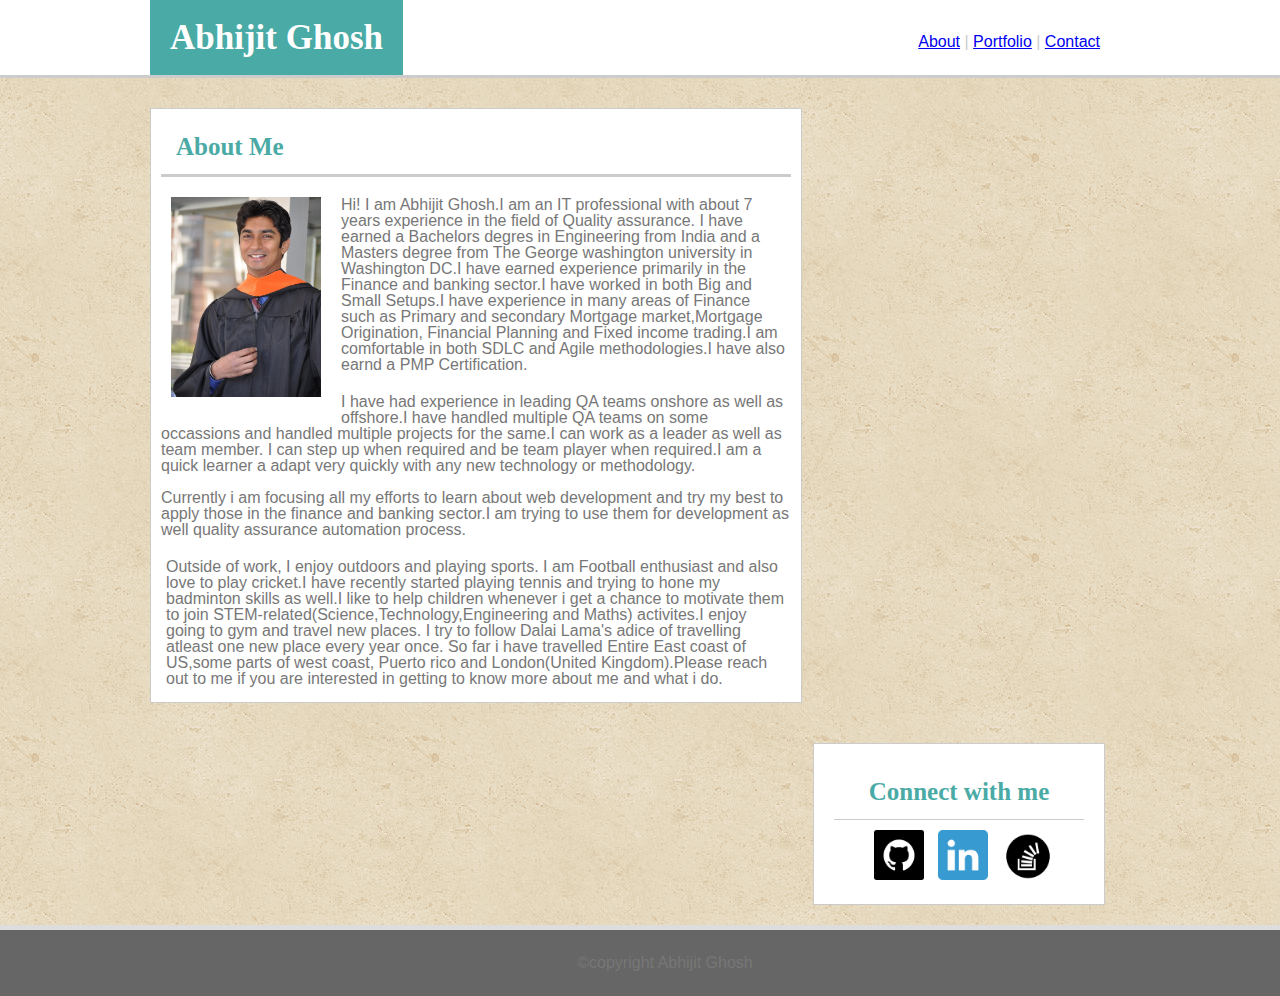
<file: index.html>
<!DOCTYPE html>
<html lang="en">
<head>
	<meta charset="UTF-8">
	<title>Abhijit Ghosh's Portfolio</title>
	<link rel="stylesheet" type="text/css" href="./assets/css/reset.css">
	<link rel="stylesheet" type="text/css" href="./assets/css/style.css">
	<meta name="viewport" content="width=device-width, initial-scale=1.0">
</head>
<body>
<header>
	<h1>Abhijit Ghosh</h1>
		<nav>
			<a class="space" href="index.html">About</a> |
			<a class="space" href="portfolio.html">Portfolio</a> |
			<a class="space" href="contact.html">Contact</a>
			
		</nav>
	</header>
<div class="clearfix"><!-- div for middle portion-->
<section><!--section for image and bio-->
<h2 id="h2midsection">About Me</h2>
<img src="./assets/images/bio pic.jpg" alt="Abhijit's Photo" class="imagefloating">
<p class="biotext">Hi! I am Abhijit Ghosh.I am an IT professional with about 7 years experience in the field of Quality assurance. I have earned a Bachelors degres in Engineering from India and a Masters degree from The George washington university in Washington DC.I have earned experience primarily in the Finance and banking sector.I have worked in both Big and Small Setups.I have experience in many areas of Finance such as Primary and secondary Mortgage market,Mortgage Origination, Financial Planning and Fixed income trading.I am comfortable in both SDLC and Agile methodologies.I have also earnd a PMP Certification.</p>
<br>
<p>I have had experience in leading QA teams onshore as well as offshore.I have handled multiple QA teams on some occassions and handled multiple projects for the same.I can work as a leader as well as team member. I can step up when required and be team player when required.I am a quick learner a adapt very quickly with any new technology or methodology.</p>
<br>
<p>
Currently i am focusing all my efforts to learn about web development and try my best to apply those in the finance and banking sector.I am trying to use them for development as well quality assurance automation process.</p>
<br>
<p class="biotext">
Outside of work, I enjoy outdoors and playing sports. I am Football enthusiast and also love to play cricket.I have recently started playing tennis and trying to hone my badminton skills as well.I like to help children whenever i get a chance to motivate them to join STEM-related(Science,Technology,Engineering and Maths) activites.I enjoy going to gym and travel new places. I try to follow Dalai Lama's adice of travelling atleast one new place every year once. So far i have travelled Entire East coast of US,some parts of west coast, Puerto rico and London(United Kingdom).Please reach out to me if you are interested in getting to know more about me and what i do.
</p>	
</section>
<aside><!--section for connect me-->
	<h2 id="h2aside">Connect with me</h2>
	<div id="connectlinks">
	<a href="https://github.com/abhijit2908">
	<img src="./assets/images/github.png" width="50" alt="Abhijit's Github Link" class="linkimage"></a>
	<a href="https://www.linkedin.com/in/abhijit-ghosh-pmp-60a56834/">
	<img src="./assets/images/linkedin.png" width="50" alt="Abhijit Linkedin Link" class="linkimage"></a>
	<a href="https://stackoverflow.com/users/8497661/abhijit2908">
	<img src="./assets/images/stackoverflow.png" width="50" alt="Abhijit StackOverflow Link" class="linkimage"></a>
	</div>
</aside>
</div>

<footer> ©copyright Abhijit Ghosh</footer>

</body>
</html>
</file>
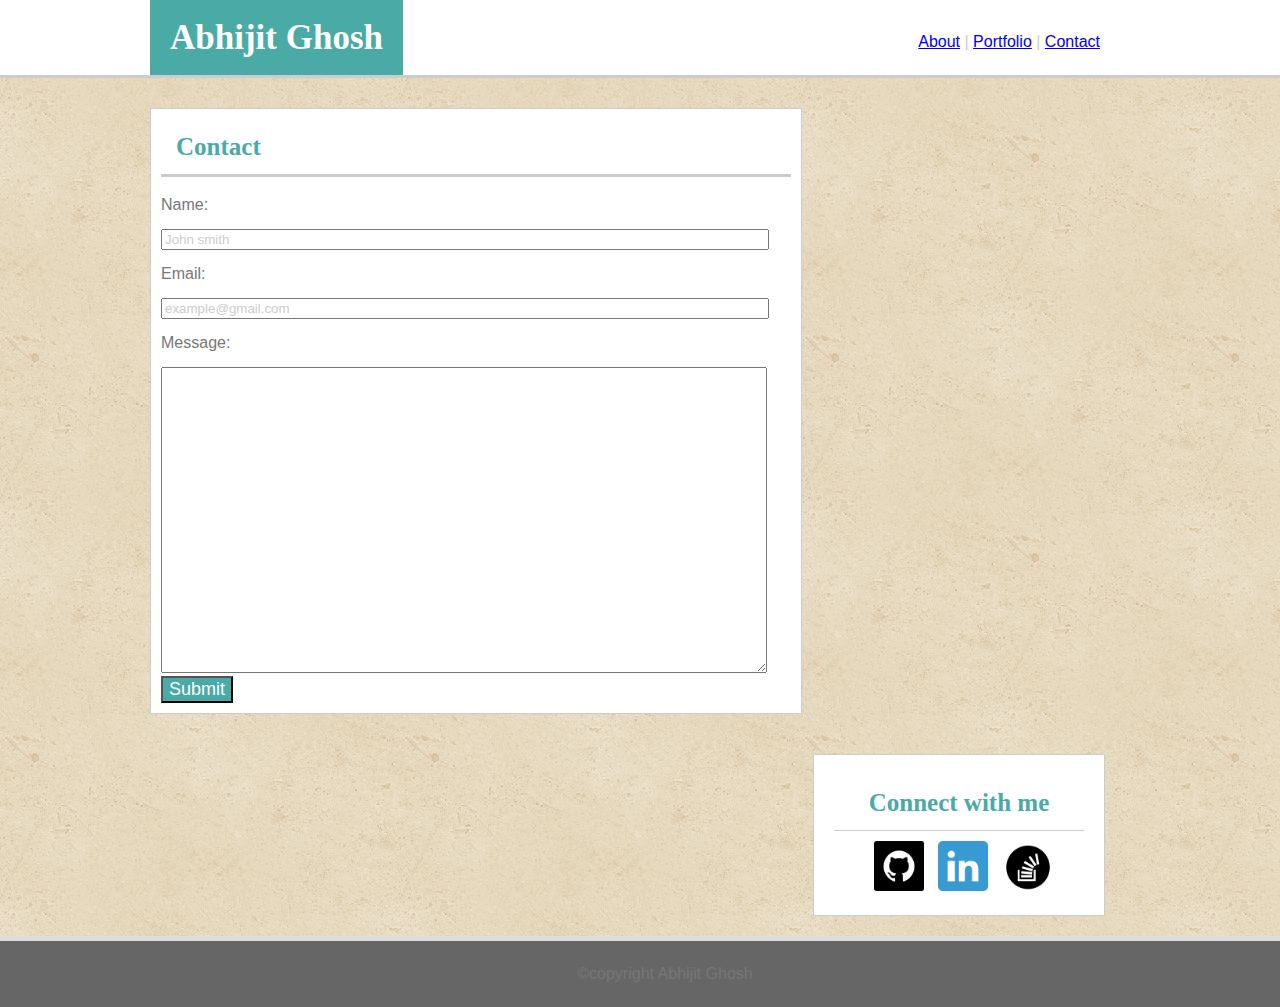
<file: contact.html>
<!DOCTYPE html>
<html lang="en">
<head>
	<meta charset="UTF-8">
	<title>Contact form</title>
	<link rel="stylesheet" type="text/css" href="./assets/css/reset.css">
	<link rel="stylesheet" type="text/css" href="./assets/css/style.css">
	<meta name="viewport" content="width=device-width, initial-scale=1.0">
</head>
<body>
<header>
	<h1>Abhijit Ghosh</h1>
		<nav>
			<a class="space" href="index.html">About</a> |
			<a class="space" href="portfolio.html">Portfolio</a> |
			<a class="space" href="contact.html">Contact</a>
			
		</nav>
	</header>
<div class="clearfix"><!-- div for middle portion-->
	<section>
		<h2 id="h2midsection">Contact</h2>
		<form>
			Name:<br><br>
  			<input type="text" name="firstname" class="inputclass" value="John smith"><br><br>			
  			Email:<br><br>
 			 <input type="text" name="Email" class="inputclass" value="example@gmail.com"><br><br>
 			 Message:<br><br>
 			 <textarea rows="20" cols="30" class="inputclass"></textarea><br>
 			 <button>Submit</button>
		</form>

		
	</section><!--div for contact form-->
	<aside><!--section for connect me-->
	<h2 id="h2aside">Connect with me</h2>
	<div id="connectlinks">
	<a href="https://github.com/abhijit2908">
	<img src="./assets/images/github.png" width="50" alt="Abhijit's Github Link" class="linkimage"></a>
	<a href="https://www.linkedin.com/in/abhijit-ghosh-pmp-60a56834/">
	<img src="./assets/images/linkedin.png" width="50" alt="Abhijit Linkedin Link" class="linkimage"></a>
	<a href="https://stackoverflow.com/users/8497661/abhijit2908">
	<img src="./assets/images/stackoverflow.png" width="50" alt="Abhijit StackOverflow Link" class="linkimage"></a>
	</div>
</aside>
		
</div>
<footer> ©copyright Abhijit Ghosh</footer>
	
</body>
</html>
</file>
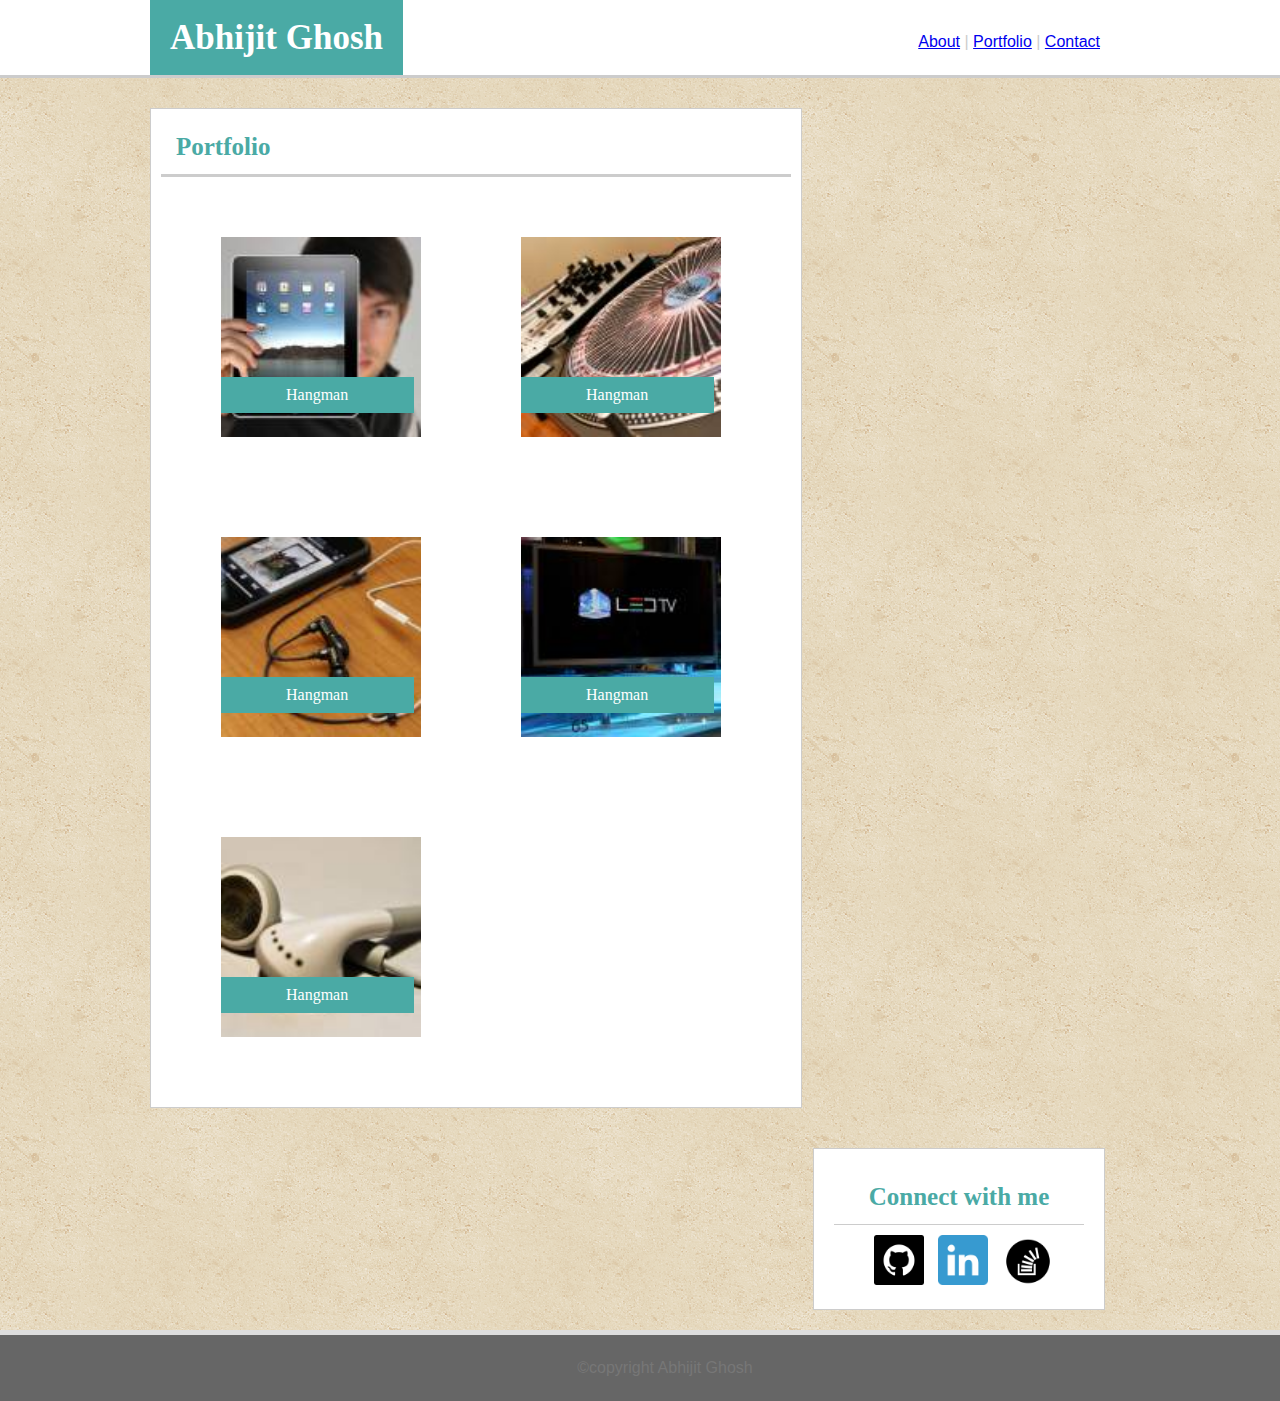
<file: portfolio.html>
<!DOCTYPE html>
<html lang="en">
<head>
	<meta charset="UTF-8">
	<title>Portfolio</title>
	<link rel="stylesheet" type="text/css" href="./assets/css/reset.css">
	<link rel="stylesheet" type="text/css" href="./assets/css/style.css">
	<meta name="viewport" content="width=device-width, initial-scale=1.0">
</head>
<body>
<header>
	<h1>Abhijit Ghosh</h1>
		<nav>
			<a class="space" href="index.html">About</a> |
			<a class="space" href="portfolio.html">Portfolio</a> |
			<a class="space" href="contact.html">Contact</a>
			
		</nav>
	</header>
<div class="clearfix"><!-- div for middle portion-->
	<section>
		<h2 id="h2midsection">Portfolio</h2>
		<div class="imagecontainer">
		<img src="./assets/images/Ipad.jpg" alt="Abhijit's Github Link" class="image">
		<h3 class="imagetxt">Hangman</h3>
		</div>
		<div class="imagecontainer"><img src="./assets/images/soundsys.jpg" alt="Abhijit's Github Link" class="image">
		<h3 class="imagetxt">Hangman</h3>
		</div>
		<div class="imagecontainer"><img src="./assets/images/phone.jpg" alt="Abhijit's Github Link" class="image">
		<h3 class="imagetxt">Hangman</h3>
		</div>
		<div class="imagecontainer"><img src="./assets/images/LEDTV.jpg"  alt="Abhijit's Github Link" class="image">
		<h3 class="imagetxt">Hangman</h3>
		</div>
		<div class="imagecontainer"><img src="./assets/images/headphone.jpg"  alt="Abhijit's Github Link" class="image">
		<h3 class="imagetxt">Hangman</h3>
		</div>
	</section><!--div for contact form-->
	<aside><!--section for connect me-->
	<h2 id="h2aside">Connect with me</h2>
	<div id="connectlinks">
	<a href="https://github.com/abhijit2908">
	<img src="./assets/images/github.png" width="50" alt="Abhijit's Github Link" class="linkimage"></a>
	<a href="https://www.linkedin.com/in/abhijit-ghosh-pmp-60a56834/">
	<img src="./assets/images/linkedin.png" width="50" alt="Abhijit Linkedin Link" class="linkimage"></a>
	<a href="https://stackoverflow.com/users/8497661/abhijit2908">
	<img src="./assets/images/stackoverflow.png" width="50" alt="Abhijit StackOverflow Link" class="linkimage"></a>
	</div>
</aside>
		
</div>
<footer> ©copyright Abhijit Ghosh</footer>
	
</body>
</html>
</file>
<file: assets/css/style.css>
/*start of regular screen size css*/
body{
background-image: url('../images/vintage-concrete.png');
background-repeat: repeat;
min-height:100%;
color: #777777;
font-family: 'Arial', 'Helvetica Neue', Helvetica, sans-serif;

}

.inputclass{
	width: 600px;
	color: #cccccc;
}

header{
	height: 75px;
	width: 100%;
	margin: 0 auto;
	position: relative;
	background-color: #ffffff;
	margin-bottom: 10px;
	border-bottom: 3px solid #cccccc;
	color: #cccccc;
	
}

h1{
	position: absolute;
	left:150px;
	bottom:0;
	background-color:#4aaaa5;
	font-size: 35px;
	font-weight: bold;
	padding:20px;
	text-align: center;
	color: #ffffff;
	font-family: 'Georgia', Times, Times New Roman, serif;
}

.clearfix::after {
    content: "";
    clear: both;
    display: table;
    margin:20px 50px 20px;
}

nav{
	position:absolute; 
	right:150px;
	bottom:10px;
	padding-bottom: 15px;
	padding-right: 30px;
	
}

section{
	width:630px; 
	margin:20px;
	border:1px solid #cccccc;
	padding:10px;
	float: left;
	background-color: #ffffff;
	margin-left: 150px;

	
}


.imagecontainer{
	margin: 150px;
	float: left;
	position: relative;



}

.image{
	position: absolute;
	width: 200px;
	height: 200px;
	bottom: -90px;
	right:-110px;
}
 
.imagetxt{ 
	position: absolute;
	top:30px;
	left:-90px;
	padding: 10px 66px 10px 65px;
	background-color:#4aaaa5;
	color: #ffffff;
	font-family: 'Georgia', Times, Times New Roman, serif;
}

.biotext{
	margin: 5px;
}

.imagefloating{
	float:left;
	margin-right: 20px;
	margin-bottom: 20px;
	margin-left: 10px;
	height:200px;
	width: 150px;
}	



#h2midsection{
padding: 15px;	
border-bottom: 3px solid #cccccc;
font-size: 25px;
font-weight: bold;
margin-bottom: 20px;
color: #4aaaa5;
font-family: 'Georgia', Times, Times New Roman, serif;
}

#h2aside{
padding: 15px;
border-bottom: 1px solid #cccccc;
text-align: center;
font-size: 25px;
font-weight: bold;
color: #4aaaa5;
font-family: 'Georgia', Times, Times New Roman, serif;
}


.linkimage{
padding-right:10px;
}

#connectlinks{
	margin-left: 40px;
	margin-top: 10px;
}

aside{
	width: 250px;
	height: 120px;
	padding:20px;
	margin-left:10px;
	margin-top: 20px;
	margin-right: 175px;
	background-color: #ffffff;
	border: 1px solid #cccccc;
	float: right;
}

footer{
	text-align: center;
	width: 100%;
	padding:25px;
	clear: both;
	border-top: 5px solid  #dddddd;
	background-color: #666666;
	color: #777777;
	
}

button{
	background-color:#4aaaa5;
	color: #ffffff;
	font-size: 18px;

}
/*End of Regular screen Size*/

/*Start of  css media query 980px*/

@media screen and (max-width: 980px)  {
	section{
		max-width: 40%;
		margin-right: -30px;
	}
	.biotext{
	margin-bottom: 5px;
}

.imagefloating{
	float:left;
	margin-bottom: 20px;
	height:350px;
	width: 350px;
}	

	aside{
		max-width: 40%;
		margin-top: 20px;
		background-color: #ffffff;
		border: 1px solid #cccccc;
		float: right;
		padding: 5px;
		padding-bottom: 20px;
		margin-right:75px;
		margin-left: 50px;

	}

	.imagecontainer{
	margin: 150px;
	margin-right: -30px;
	float: left;
	position: relative;
	width: 40%;
}
	.image{
	position: absolute;
    width: 250px;
    height: 250px;
    bottom: -90px;
    right: -15px;

}
 
.imagetxt{ 
	position: absolute;
	top:30px;
	left:-83px;
	padding: 10px 90px 10px 90px;
	background-color:#4aaaa5;
	color: #ffffff;
	font-family: 'Georgia', Times, Times New Roman, serif;
	
}
.inputclass{
	width: 93%;
	color: #cccccc;
	padding: 10px;
}

button{
	background-color:#4aaaa5;
	color: #ffffff;
	font-size: 18px;
	padding: 5px;
	margin-top: 10px;
	margin-left: 10px;



}
textarea{
	height: 10em;
	padding-right: 10px;
}
	
.linkimage{
padding-right:10px;
padding-top: 10px;
}

#connectlinks{
	margin-left: 40px;
	margin-top: 10px;
}

#h2aside{
padding: 10px;
font-size:20px;

}


#h2midsection{
padding: 15px;	
border-bottom: 3px solid #cccccc;
font-size: 20px;
font-weight: bold;
margin-bottom: 20px;
color: #4aaaa5;
font-family: 'Georgia', Times, Times New Roman, serif;
}

h1{
	position: absolute;
	left:150px;
	bottom:0;
	background-color:#4aaaa5;
	font-size: 30px;
	font-weight: bold;
	padding:25px;
	text-align: center;
	color: #ffffff;
	font-family: 'Georgia', Times, Times New Roman, serif;
}


nav{
	position:absolute; 
	right:150px;
	bottom:10px;
	padding-bottom: 15px;
	padding-right: 30px;
	font-size: 15px;
	
}

}

/*End of css media query max-width:960px*/

/*Start of css media max-width:768px*/

@media screen and (max-width: 768px)  {
			header{
	height: 68px;
	width: 100%;
	position: relative;
	background-color: #ffffff;
	margin-bottom: 10px;
	border-bottom: 3px solid #cccccc;
	color: #cccccc;
	
}

h1{
	position: absolute;
	left:50px;
	bottom:0;
	background-color:#4aaaa5;
	font-size: 28px;
	font-weight: bold;
	padding:20px;
	text-align: center;
	color: #ffffff;
	font-family: 'Georgia', Times, Times New Roman, serif;
}

nav{
	position:absolute; 
	right:0px;
	bottom:10px;
	padding-bottom: 10px;
	padding-right: 20px;
	
}



.clearfix::after {
    content: "";
    clear: both;
    display: table;
    margin:0px 50px 0px;
}



	section{
		max-width: 100%;
		margin-left: 50px;
		float: left;
	}

.imagecontainer{
	margin: 30px;
	margin-top:140px;
	margin-bottom: 90px;
	float: left;
	position: relative;



}

.image{
	position: absolute;
	width: 200px;
	height: 200px;
	bottom: -70px;
	right:25px;
}
 
.imagetxt{ 
	position: absolute;
	top:20px;
	left:27px;
	padding: 10px 65px 10px 65px;
	background-color:#4aaaa5;
	color: #ffffff;
	font-family: 'Georgia', Times, Times New Roman, serif;
}	
	
	.biotext{
	margin-bottom: 5px;
}

.imagefloating{
	float:left;
	margin-bottom: 20px;
	height:300px;
	width:300px;
}	

	aside{
		min-width: 87.2%;
		margin-top: 30px;
		background-color: #ffffff;
		border: 1px solid #cccccc;
		float: left;
		padding: 5px;
		padding-bottom: 20px;
		margin-bottom: 20px;
		margin-left: 50px;

	}


.inputclass{
	width: 93%;
	color: #cccccc;
	padding: 10px;
}

button{
	background-color:#4aaaa5;
	color: #ffffff;
	font-size: 18px;
	padding: 5px;
	margin-top: 10px;
	margin-left: 10px;
}
textarea{
	height: 10em;
	padding-right: 10px;
}
	
.linkimage{
padding-right:10px;
padding-top: 10px;
}

#connectlinks{
	margin-left: 10px;
	margin-top: 10px;
}

#h2aside{
padding: 10px;
font-size:20px;
text-align: left;
}


#h2midsection{
padding: 15px;	
border-bottom: 3px solid #cccccc;
font-size: 20px;
font-weight: bold;
margin-bottom: 20px;
color: #4aaaa5;
font-family: 'Georgia', Times, Times New Roman, serif;
}



}
/*end of css media max-width:768px*/
/*Start of css media max-width:640px*/
@media screen and (max-width: 640px)  {
			header{
	height: 68px;
	width: 100%;
	position: static;
	background-color: #ffffff;
	margin-bottom: 10px;
	border-bottom: 3px solid #cccccc;
	color: #cccccc;
	
}

h1{
	position: static;
	left:175px;
	top:0;
	width: 100%;
	background-color:#4aaaa5;
	font-size: 28px;
	font-weight: bold;
	padding:20px;
	text-align: center;
	color: #ffffff;
	font-family: 'Georgia', Times, Times New Roman, serif;
}

nav{
	position:static;
	width:100%;
	padding-top: 15px; 
	padding-bottom: 15px;
	margin-bottom: 10px;
	font-size: 15px;
	text-align: center;
	color: #ffffff;
	background-color: #ffffff;
	border-bottom: 3px solid #cccccc;
	
}


.space{
	padding: 70px;
	margin-right: 0;
}

.clearfix::after {
    content: "";
    clear: both;
    display: table;
    margin:0px 100px 0px;
}



	section{
		max-width: 90%;
		margin-left: 20px;
		float: left;
		margin-top: 70px;
	}

.imagecontainer{
	margin: 30px;
	margin-top:245px;
	margin-bottom: 95px;
	margin-left: 280px; 
	float: left;
	position: relative;



}


.image{
	position: absolute;
	width: 500px;
	height: 300px;
	bottom: -70px;
	right:-26px;
}
 
.imagetxt{ 
	position: absolute;
	top:-10px;
	left:-255px;
	padding: 10px 206px 10px 206px;
	background-color:#4aaaa5;
	color: #ffffff;
	font-size: 20px;
	font-family: 'Georgia', Times, Times New Roman, serif;
}	
	
	.biotext{
	margin-bottom: 5px;
}

.imagefloating{
	float:left;
	margin-bottom: 20px;
	height:540px;
	width:540px;
}	

	aside{
		max-width: 85%;
		margin-top: 20px;
		background-color: #ffffff;
		border: 1px solid #cccccc;
		float: left;
		padding: 20px;
		margin-bottom: 30px;
		margin-left: 20px;

	}


.inputclass{
	width: 93%;
	color: #cccccc;
	padding: 10px;
}

button{
	background-color:#4aaaa5;
	color: #ffffff;
	font-size: 18px;
	padding: 5px;
	margin-top: 10px;
	margin-left: 10px;
}
textarea{
	height: 10em;
	padding-right: 10px;
}
	
.linkimage{
padding-right:10px;
padding-top: 10px;
}

#connectlinks{
	margin-left: 10px;
	margin-top: 10px;
}

#h2aside{
padding: 10px;
font-size:20px;
text-align: left;
}


#h2midsection{
padding: 15px;	
border-bottom: 3px solid #cccccc;
font-size: 20px;
font-weight: bold;
margin-bottom: 20px;
color: #4aaaa5;
font-family: 'Georgia', Times, Times New Roman, serif;
}



}
/*End of css media max-width:640px*/
</file>
